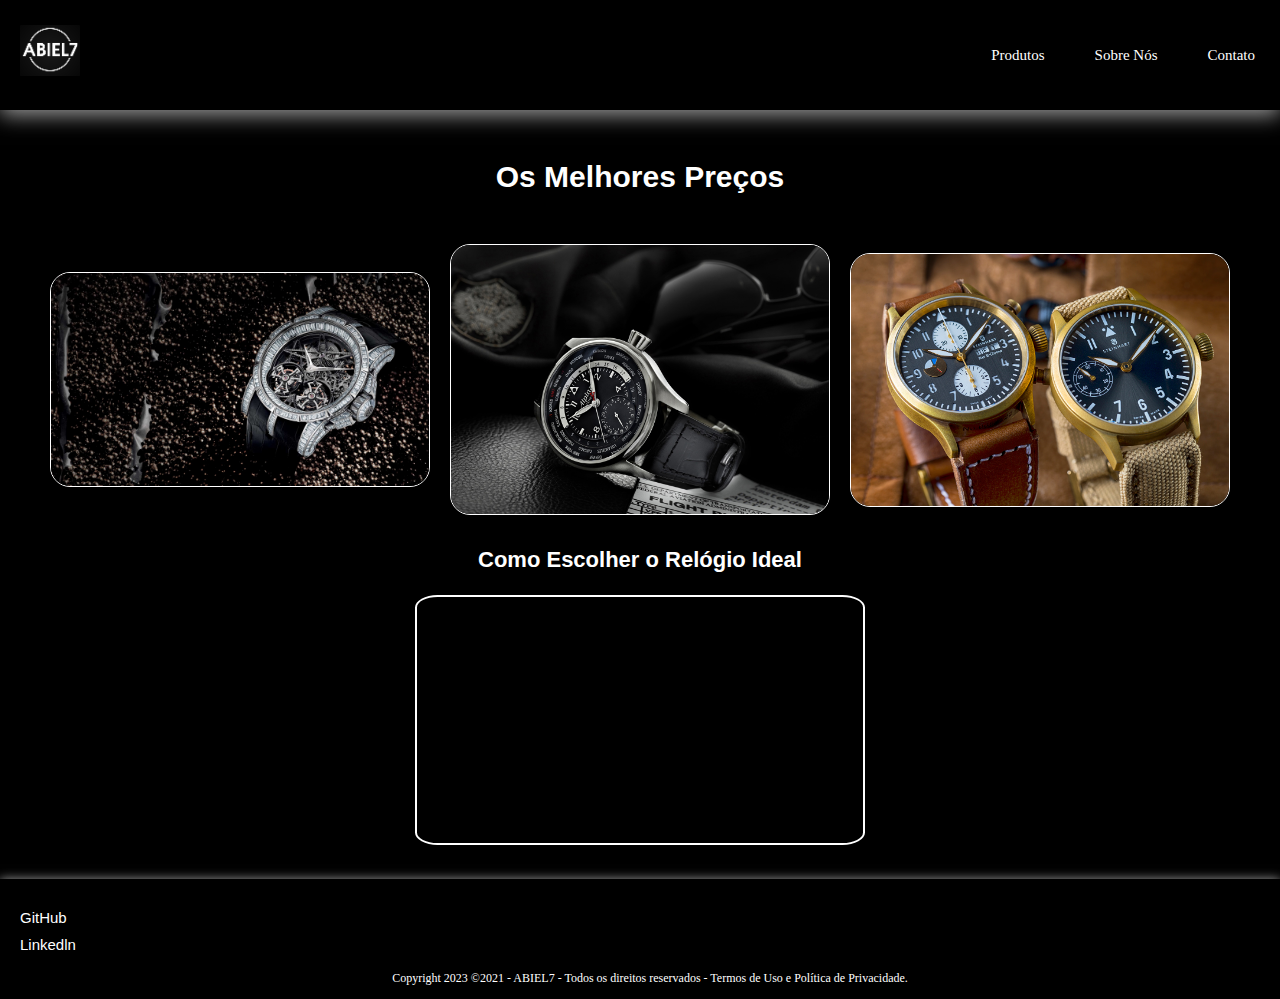
<file: index.html>
<!DOCTYPE html>
<html lang="pt-br">
<head>
    <meta charset="UTF-8">
    <meta http-equiv="X-UA-Compatible" content="IE">
    <meta name="viewport" content="width=device-width, initial-scale=1.0">
    <meta meta name="robots" content="follow" />
   
    <link rel="stylesheet" href="./Arquivos Css/style.css">
    <title>My Project 1</title>
    <style>
        a{
            text-decoration: none;
            color: #ffffff;
        }
     
        
    </style>
</head>
<body>
    <header>  
        <!--Barra de menu e tarefas direcionando as pages no caso LOGO,PRODUTOS DO SITE E SOBRE E CONTATO -->
        <a href="./index.html"><div class="logo"></div></a>
        <ul class="menu">
            <li><a href="./index.html">Produtos</a></li>   
            <li><a href="./html/sobre.html">Sobre Nós</a></li>   
            <li><a href="./html/contato.html">Contato</a></li>   
        </ul>
    </header>

    <h1>Os Melhores Preços </h1>

    <section class="container">   <!--section image -->
        <div>
            <img src="./img/relogio1.jpg"alt=relogio1>
        </div>
        <div>
            <img src="./img/relogio2.jpg"alt=relogio2>
        </div>
        <div>
            <img src="./img/relogio3.jpg"alt=relgio3>
        </div>
      </section>
         <!--iframe the video youtube-->
     <p id="iframe_relogio">Como Escolher o Relógio Ideal</p>

     <iframe width="560" height="315" src="https://www.youtube.com/embed/fjqPZ3ZZQWE" title="YouTube video player"frameborder="0" allow="accelerometer; autoplay; clipboard-write; encrypted-media; gyroscope; picture-in-picture; web-share" allowfullscreen>
     </iframe>
     <p></p><br>

<footer >
    <div class="rodape">
    <div id="Git"><a href="https://github.com/abielssz" target="_blank">GitHub</div>
    

        <div id="like"><a href="https://www.linkedin.com/in/abiel-santana-de-souza-270794227/" target="_blank"> Linkedln</a>
         </div><br>

         <div id="copy">Copyright 2023 ©2021 - ABIEL7 - Todos os direitos reservados - Termos de Uso e Política de Privacidade.

         </div>
    
    
 </footer>
    
</body>
</html>
</file>
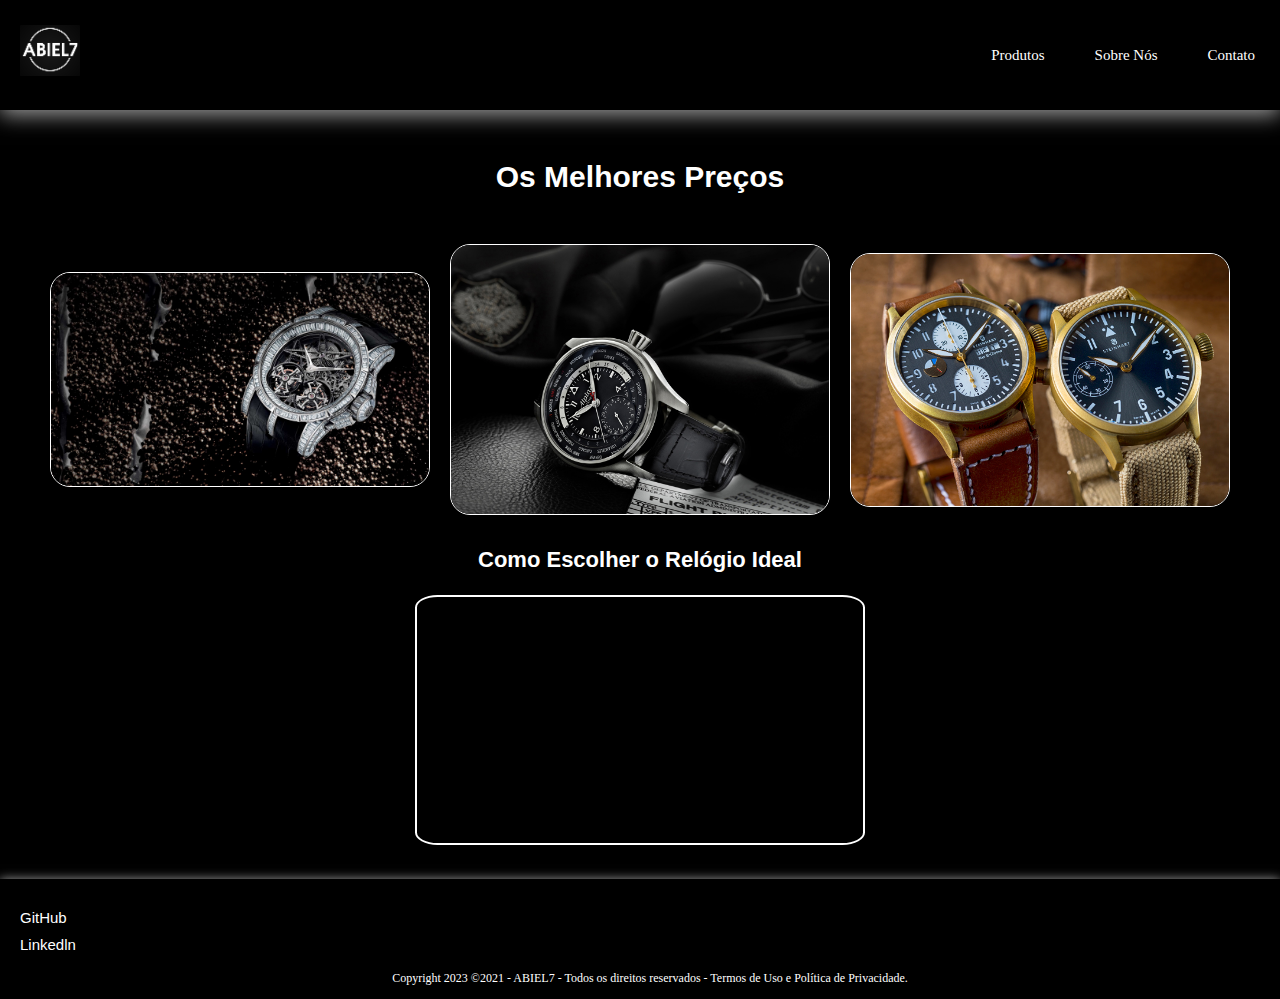
<file: html/index.html>
<!DOCTYPE html>
<html lang="pt-br">
<head>
    <meta charset="UTF-8">
    <meta http-equiv="X-UA-Compatible" content="IE">
    <meta name="viewport" content="width=device-width, initial-scale=1.0">
    <meta meta name="robots" content="follow" />
   
    <link rel="stylesheet" href="../Arquivos Css/style.css">
    <title>My Project 1</title>
    <style>
        a{
            text-decoration: none;
            color: #ffffff;
        }
     
        
    </style>
</head>
<body>
    <header>  
        <!--Barra de menu e tarefas direcionando as pages no caso LOGO,PRODUTOS DO SITE E SOBRE E CONTATO -->
        <a href="../html/index.html"><div class="logo"></div></a>
        <ul class="menu">
            <li><a href="../html/index.html">Produtos</a></li>   
            <li><a href="../html/sobre.html">Sobre Nós</a></li>   
            <li><a href="../html/contato.html">Contato</a></li>   
        </ul>
    </header>

    <h1>Os Melhores Preços </h1>

    <section class="container">   <!--seção imagens-->
        <div>
            <img src="../img/relogio1.jpg">
        </div>
        <div>
            <img src="../img/relogio2.jpg">
        </div>
        <div>
            <img src="../img/relogio3.jpg">
        </div>
      </section>

     <p id="iframe_relogio">Como Escolher o Relógio Ideal</p>

     <iframe width="560" height="315" src="https://www.youtube.com/embed/fjqPZ3ZZQWE" title="YouTube video player"frameborder="0" allow="accelerometer; autoplay; clipboard-write; encrypted-media; gyroscope; picture-in-picture; web-share" allowfullscreen>
     </iframe>
     <p></p><br>

<footer >
    <div class="rodape">
    <div id="Git"><a href="https://github.com/abielssz" target="_blank">GitHub</div>
    

        <div id="like"><a href="https://www.linkedin.com/in/abiel-santana-de-souza-270794227/" target="_blank"> Linkedln</a>
         </div><br>

         <div id="copy">Copyright 2023 ©2021 - ABIEL7 - Todos os direitos reservados - Termos de Uso e Política de Privacidade.

         </div>
    
    
 </footer>
    
</body>
</html>
</file>
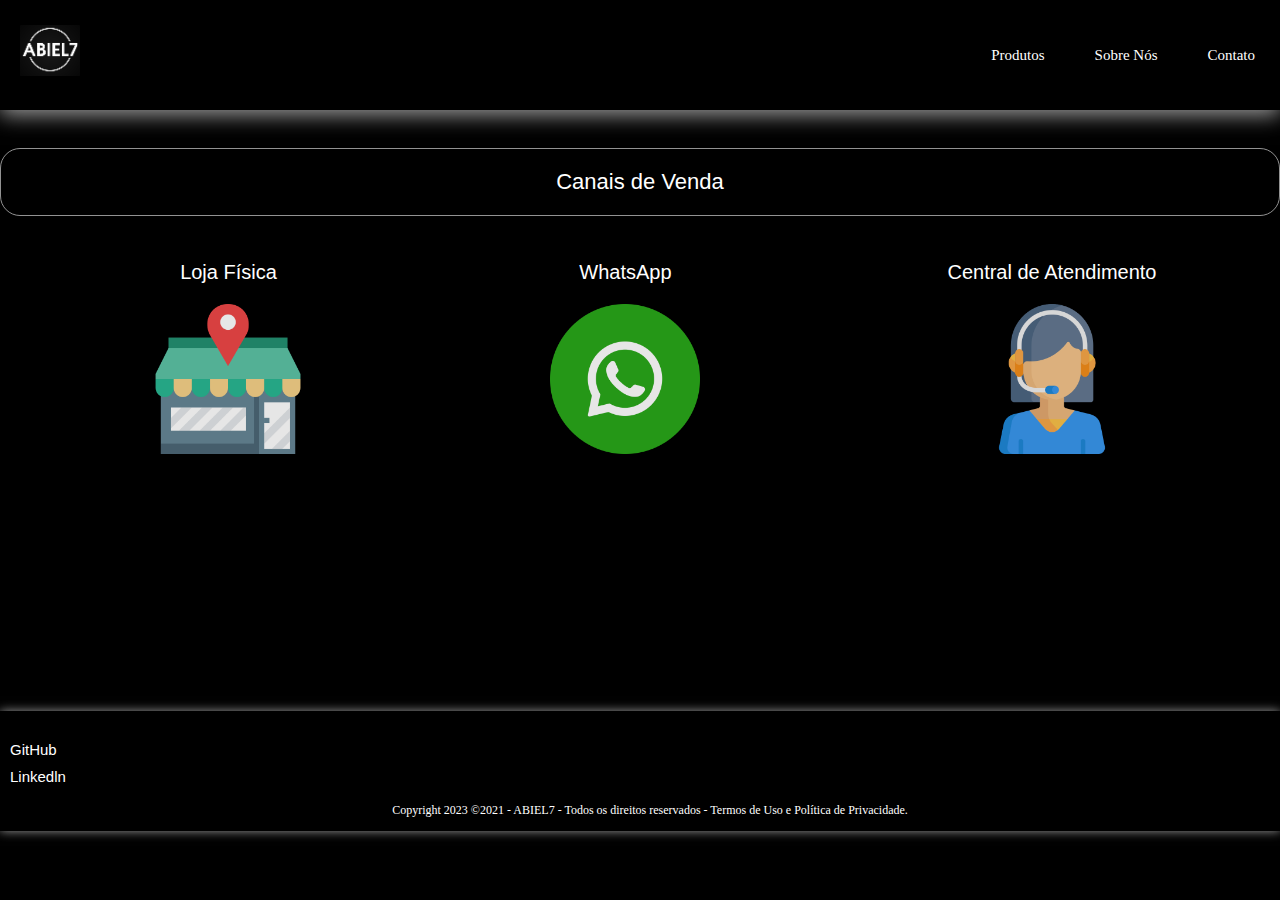
<file: html/contato.html>
<!DOCTYPE html>
<html lang="pt-br">
 <head>
    <meta charset="UTF-8">
    <meta http-equiv="X-UA-Compatible" content="IE-EDGE">
    <meta name="viewport" content="width=device-width, initial-scale=1.0">
    <meta meta name="robots" content="follow" />
    <link rel="stylesheet" href="../Arquivos Css/contato.css">
 </head>

 <body>
     <header>
           <!--Barra de menu e tarefas direcionando as pages no caso LOGO,PRODUTOS DO SITE E SOBRE E CONTATO -->
            <a href="../html/index.html"><div class="logo"></div></a>
            <ul class="menu">
                <li><a href="../html/index.html">Produtos</a></li>   
                <li><a href="../html/sobre.html">Sobre Nós</a></li>   
                <li><a href="../html/contato.html">Contato</a></li>   
            </ul>
      
     </header>

      <section id="canais">Canais de Venda </section>
       <section>
         <div class="boxes"> 
            <div> Loja Física<br><p>
                <a href=""><img src="../img/loja icon.png" alt="loja física"></div></a>
            <div>WhatsApp<p>
               <a href=""><img src="../img/whats.png" alt="vendas whatsapp"></a>
            </div>
            <div>Central de Atendimento<p>
                <a href=""><img src="../img/central de atendimento.png" alt="central de atendimento"></a>
            </div>
        </section>

       

          
    <footer class="rodape">
        <div id="Git"><a href="https://github.com/abielssz" target="_blank">GitHub</div>
    

            <div id="like"><a href="https://www.linkedin.com/in/abiel-santana-de-souza-270794227/" target="_blank"> Linkedln</a>
             </div><br>
    
             <div id="copy">Copyright 2023 ©2021 - ABIEL7 - Todos os direitos reservados - Termos de Uso e Política de Privacidade.
    
             </div>
        
        
    </footer>
         
        
    </body>

</html>
</file>
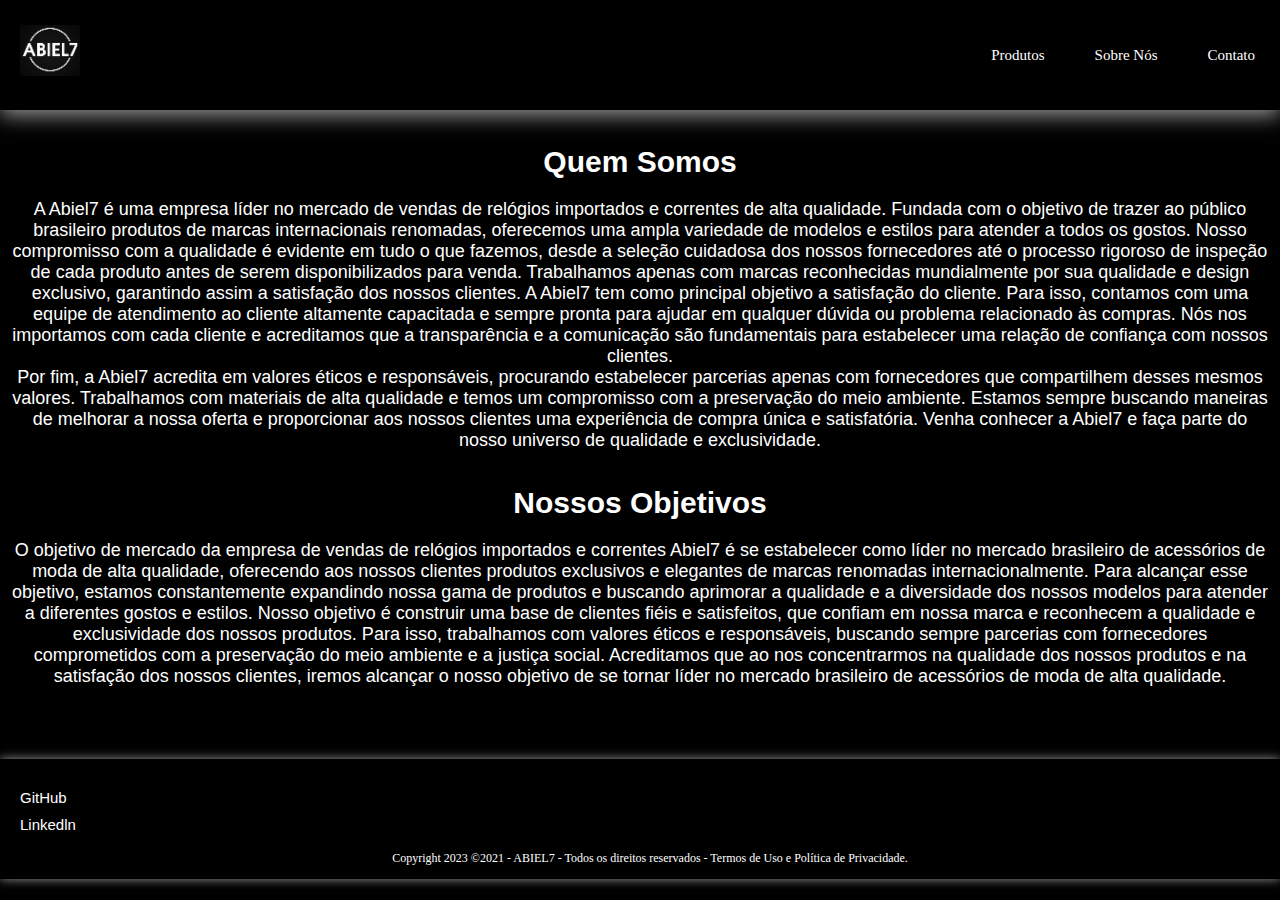
<file: html/sobre.html>
<!DOCTYPE html>
<html language="pt-br">

<head>
  <title>Sobre</title>
  <meta charset="UTF-8">
  <meta http-equiv="X-UA-Compatible" content="Chrome">
  <meta name="viewport" content="width=device-width, initial-scale=1.0">
  <link rel="stylesheet" href="../Arquivos Css/sobre.css">
  <meta meta name="robots" content="unfollow" />


</head>

<body>
  <header>
    <!--c-->
    <a href="index.html" class="logo"></div></a>
    <ul class="menu">
      <li><a href="index.html">Produtos</a></li>
      <li><a href="./sobre.html">Sobre Nós</a></li>
      <li><a href="./contato.html">Contato</a></li>
    </ul>
  </header>
  <!--Quem Somos-->
  <h1>Quem Somos </h1>
  <div>
    <section class="doc1">
      <p>
        A Abiel7 é uma empresa líder no mercado de vendas de relógios importados e correntes de alta qualidade. Fundada
        com o objetivo de trazer ao público brasileiro produtos de marcas internacionais renomadas, oferecemos uma ampla
        variedade de modelos e estilos para atender a todos os gostos.

        Nosso compromisso com a qualidade é evidente em tudo o que fazemos, desde a seleção cuidadosa dos nossos
        fornecedores até o processo rigoroso de inspeção de cada produto antes de serem disponibilizados para venda.
        Trabalhamos apenas com marcas reconhecidas mundialmente por sua qualidade e design exclusivo, garantindo assim a
        satisfação dos nossos clientes.

       
        A Abiel7 tem como principal objetivo a satisfação do cliente. Para isso, contamos com uma equipe de atendimento
        ao cliente altamente capacitada e sempre pronta para ajudar em qualquer dúvida ou problema relacionado às
        compras. Nós nos importamos com cada cliente e acreditamos que a transparência e a comunicação são fundamentais
        para estabelecer uma relação de confiança com nossos clientes.<br>


        Por fim, a Abiel7 acredita em valores éticos e responsáveis, procurando estabelecer parcerias apenas com
        fornecedores que compartilhem desses mesmos valores. Trabalhamos com materiais de alta qualidade e temos um
        compromisso com a preservação do meio ambiente. Estamos sempre buscando maneiras de melhorar a nossa oferta e
        proporcionar aos nossos clientes uma experiência de compra única e satisfatória. Venha conhecer a Abiel7 e faça
        parte do nosso universo de qualidade e exclusividade.
      </p>
    </section>

    <!---OBJETIVO DE MERCADO-->
    <h1> Nossos Objetivos</h1>
    <section class="doc1">

      <p>O objetivo de mercado da empresa de vendas de relógios importados e correntes Abiel7 é se estabelecer como
        líder no mercado brasileiro de acessórios de moda de alta qualidade, oferecendo aos nossos clientes produtos
        exclusivos e elegantes de marcas renomadas internacionalmente.

        Para alcançar esse objetivo, estamos constantemente expandindo nossa gama de produtos e buscando aprimorar a
        qualidade e a diversidade dos nossos modelos para atender a diferentes gostos e estilos.

        Nosso objetivo é construir uma base de clientes fiéis e satisfeitos, que confiam em nossa marca e reconhecem a
        qualidade e exclusividade dos nossos produtos. Para isso, trabalhamos com valores éticos e responsáveis,
        buscando sempre parcerias com fornecedores comprometidos com a preservação do meio ambiente e a justiça social.

        Acreditamos que ao nos concentrarmos na qualidade dos nossos produtos e na satisfação dos nossos clientes,
        iremos alcançar o nosso objetivo de se tornar líder no mercado brasileiro de acessórios de moda de alta
        qualidade.</p>
    </section><br><br><br>


    <footer class="rodape">

      <div id="Git"><a href="https://github.com/abielssz" target="_blank">GitHub</div>

      <div id="like"><a href="https://www.linkedin.com/in/abiel-santana-de-souza-270794227/" target="_blank">
          Linkedln</a>
      </div><br>

      <div id="copy">Copyright 2023 ©2021 - ABIEL7 - Todos os direitos reservados - Termos de Uso e Política de
        Privacidade.

      </div>


    </footer>



</body>

</html>
</file>
<file: Arquivos Css/style.css>
body{
    margin: 0;
    background:rgb(0, 0, 0);
    width: 100%;
    height: 100vh;}
    
    * {
        box-sizing: border-box}
header{
    
    flex: 1 1 300px;
    width: 100%;
    height: 110px;
    background-color: rgb(0, 0, 0);
    display: flex;
    flex-wrap: wrap;
    align-items: center;
    justify-content: space-between;
   box-shadow: 0px 5px 20px rgb(155, 155, 155);
}
.menu{ 
    
    font-family: Verdana;
    list-style: none;
    font-size: 15px;
    flex-wrap: wrap;
    display: flex;
    margin:5px;
    justify-content:space-between;
}
.menu li a{
 
    padding: 10px 20px 10px 20px;
    color: rgb(255, 255, 255);
    display: block;
    text-decoration: none;
    margin-left: 10px;
    border-radius: 10%;
}

.menu li a:hover{
    background-color:#ccc;
    color: rgb(0, 0, 0);
    display: block;
    text-decoration: none;}

.logo{
    background-repeat: no-repeat;
    margin-left: 20px;
    background-image:url(slogan00_resized.png);    
    border-radius:1px;
    width: 60px;
    height: 60px;
}

h1{
    font-family:'Segoe UI', Tahoma, Geneva, Verdana, sans-serif;
    color: rgb(255, 255, 255);
    text-align: center;
    font-size: 30px;
    margin-top: 50px;
}
.container{
    padding-top: 20px;
    align-items: center;
    max-width: 1200px;
    margin: 0px auto;
    display: flex;
    flex-wrap: wrap;

    }
    .container div{
      margin:10px;
      display: flex;
      flex: 1 1 300px;
}
img{ 
    
    border-radius: 20px;
    border:1px solid white;
    width: 100%;}

  
    
    
.rodape{ 
    
    justify-content: center;
    background-color: #000000;
    box-shadow: 0px 0px 10px rgb(155, 155, 155);
    height: 120px;
    
}


#Git {
    color:white;

    font-family: sans-serif;
    padding-top: 30px;  
    margin-left:20px;
    margin-right: 1100px;
    font-size: 15px;  
    
}

#like {
    color:#ffffff;
   border-radius:inherit;
     font-family: sans-serif;
    padding-top: 10px;  
    margin-left:20px;
    margin-right: 1100px;
    font-size: 15px;
  
}  
#copy{ font-size: 12px;
    text-align: center;
padding-left: 20px;
    color:white

}
.sec1{ 
    
    box-shadow: 0px 0px 5px rgb(107, 107, 107);
    margin-left: 55px;
    color: white;
    opacity: 0.9;
    text-align: center;
    background-color: rgb(0, 0, 0);
    width: 300px;
    height: 300px;

}

iframe{ 
    padding-top: 20px;
    align-items: center;
    max-width: 1200px;
    margin: 0px auto;
    display: flex;
    flex-wrap: wrap;
    border-radius: 5%;
    border: 2px solid white;
    width: 450px;
    height: 250px;

}
#iframe_relogio{
    color:white;
    text-align: center;
    font-family: sans-serif;
    font-size: 22px;
    font-weight: bold;
}
</file>
<file: Arquivos Css/contato.css>
body{
    margin: 0;
    background-color: black;
    
}



/*Barra de Menu*/

header{
    flex: 1 1 300px;
    width: 100%;
    height: 110px;
    background-color: rgb(0, 0, 0);
    display: flex;
    flex-wrap: wrap;
    align-items: center;
    justify-content: space-between;
   box-shadow: 0px 5px 20px rgb(155, 155, 155);}


   .menu{ 
    
    font-family: Verdana;
    list-style: none;
    font-size: 15px;
    flex-wrap: wrap;
    display: flex;
    margin:5px;
    justify-content:space-between;
}
.menu li a{
 
    padding: 10px 20px 10px 20px;
    color: rgb(255, 255, 255);
    display: block;
    text-decoration: none;
    margin-left: 10px;
    border-radius: 10%;
}

.menu li a:hover{
    background-color:#ccc;
    color: rgb(0, 0, 0);
    display: block;
    text-decoration: none;}

    .logo{
        background-repeat: no-repeat;
        margin-left: 20px;
        background-image:url(slogan00_resized.png);    
        border-radius:1px;
        width: 60px;
        height: 60px;
    }

    /*espaçamento da lista*/

    /*H1 dos canais*/
    #canais{
    
        font-family: sans-serif;
        font-size: 22px;
        border-radius: 20px;
        align-items: center;
        margin-top:3%;
        border:1px solid rgb(146, 146, 146);
       text-align: center;
        padding: 20px;
   
        color:white;}

        .boxes{ 
          display: block;
            list-style: none;
            font-family: sans-serif;
            font-size: 20px;
            margin-top: 45px;
            margin-left: 30px;
            align-items: center;
            color:white;
            text-align: center;
            height:50px;
            display:flex;
            flex-wrap: wrap;
            justify-content:space-around;
            margin-bottom: 400px;
       
        }
     
        img{  opacity: 0.9;
            max-height:150px;
            max-width: 150px;
            width: 100%;}

          

    


        .rodape{ 

            justify-content: center;
            background-color: #000000;
            box-shadow: 0px 0px 10px rgb(155, 155, 155);
            height: 120px;
            
             }
             
        a{  color:white;
            text-decoration: none;
        }

             #Git {
                
                color:white;
                font-family: sans-serif;
                padding-top: 30px;  
                margin-left: 10px;
                font-size: 15px;  
                
            }
            #copy{font-size: 12px;
                text-align: center;
            padding-left: 20px;
                color:white;
            }
            
            #like {
                color:#ffffff;
    
                 font-family: sans-serif;
                padding-top: 10px;  
                margin-left: 10px;
                font-size: 15px;}
</file>
<file: Arquivos Css/sobre.css>
body{ margin: 0;
    background-color: rgb(0, 0, 0);}

    *{
        box-sizing: border-box;
    }
    header{

        box-shadow: 0px 5px 20px rgb(155, 155, 155);
        width: 100%;
        height: 110px;
        background-color: rgb(0, 0, 0);
        display: flex;
        flex-wrap: wrap;
        align-items: center;
        justify-content: space-between;}
        
    .menu { 
            
            font-family: Verdana;
            list-style: none;
            font-size: 15px;
            flex-wrap: wrap;
            display: flex;
            margin-right: 40px;
            margin: 5px;
            justify-content:space-around;
        }
        .menu li a{
 
            padding: 10px 20px 10px 20px;
            color: rgb(255, 255, 255);
            display: block;
            text-decoration: none;
            margin-left: 10px;
            border-radius: 10%;
        }
        
        .menu li a:hover{
            background-color:#ccc;
            color: rgb(0, 0, 0);
            display: block;
            text-decoration: none;}
.logo{
    background-repeat: no-repeat;
    margin-left: 20px;
    background-image:url(slogan00_resized.png);    
    border-radius:1px;
    width: 60px;
    height: 60px;
}

h1{ 
    font-family:'Segoe UI', Tahoma, Geneva, Verdana, sans-serif;
    color: rgb(255, 255, 255);
    text-align: center;
    font-size: 30px;
    margin-top: 35px;
}

p{ text-align: center;
    
    
    padding-left: 10px;
    padding-right: 10px;
    font-size:18px;
 font-family: sans-serif;
 color: white;
}

    
    li,a{
        color: white;
        text-decoration: none;
    }


.rodape{
    justify-content: center;
    background-color: #000000;
    box-shadow: 0px 0px 10px rgb(155, 155, 155);
    height: 120px;
    
}
#Git {
    color:white;
    font-family: sans-serif;
    padding-top: 30px;  
    margin-left:20px;
    margin-right: 1100px;
    font-size: 15px;  
    
}

#like {
    color:#ffffff;
   border-radius:inherit;
     font-family: sans-serif;
    padding-top: 10px;  
    margin-left:20px;
    margin-right: 1100px;
    font-size: 15px;
  
}  

#copy{ font-size: 12px;
    text-align: center;
padding-left: 20px;
    color:white}
</file>
